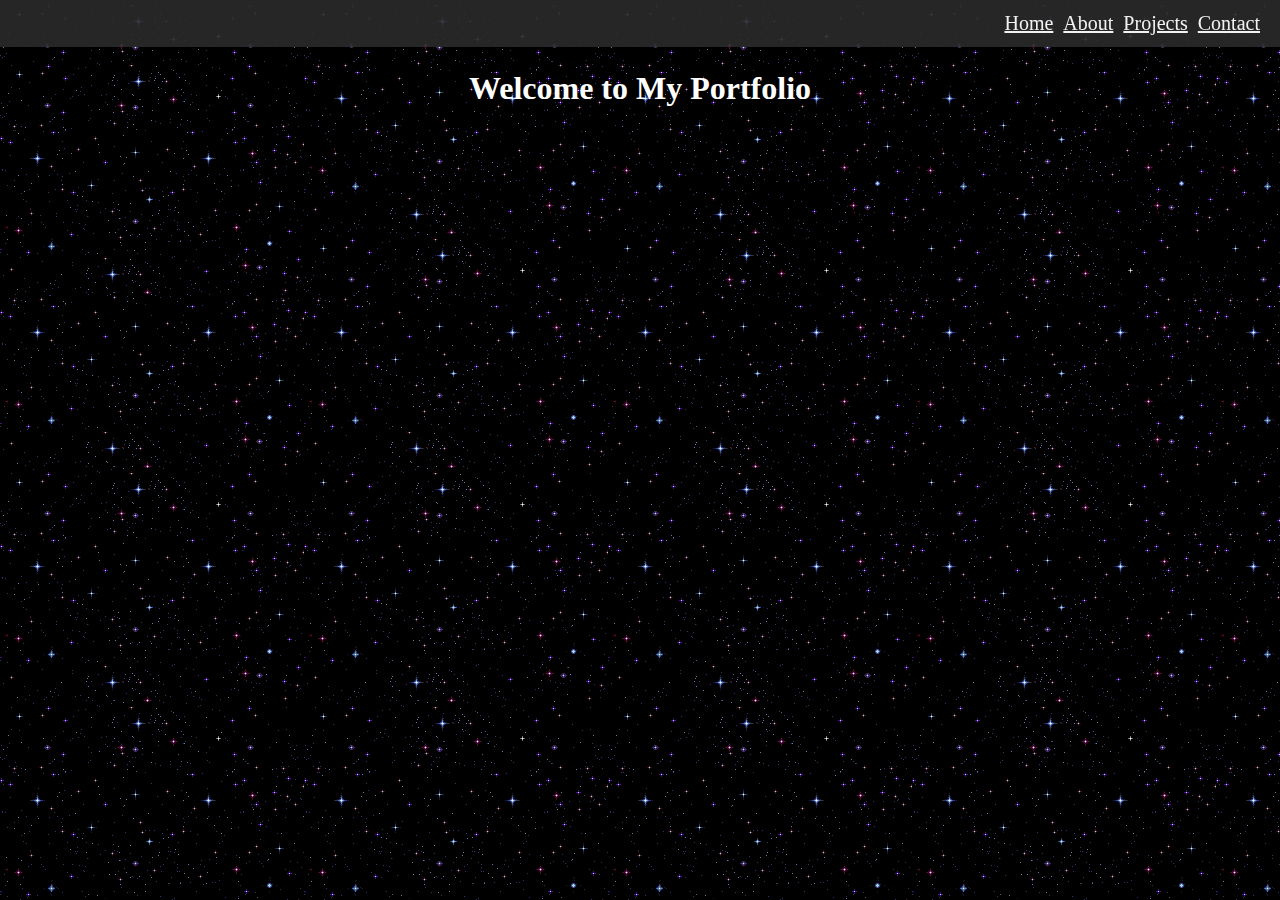
<file: index.html>
<!DOCTYPE html>
<html lang="en">
<head>
    <meta charset="UTF-8">
    <meta name="viewport" content="width=device-width, initial-scale=1.0">
    <title>Website portfolio</title>
    <link rel="stylesheet" href="style.css">
</head>
<body>
    <div class="topnav">
        <a class="active" href="index.html">Home</a>
        <a href="about.html">About</a>
        <a href="projects.html">Projects</a>
        <a href="contact.html">Contact</a>
    </div>

    <div class="background-container">
        <img src="images/stars.gif" alt="Stars Animation">
        <h1>Welcome to My Portfolio</h1>
    </div>

    
</body>
</html>
</file>
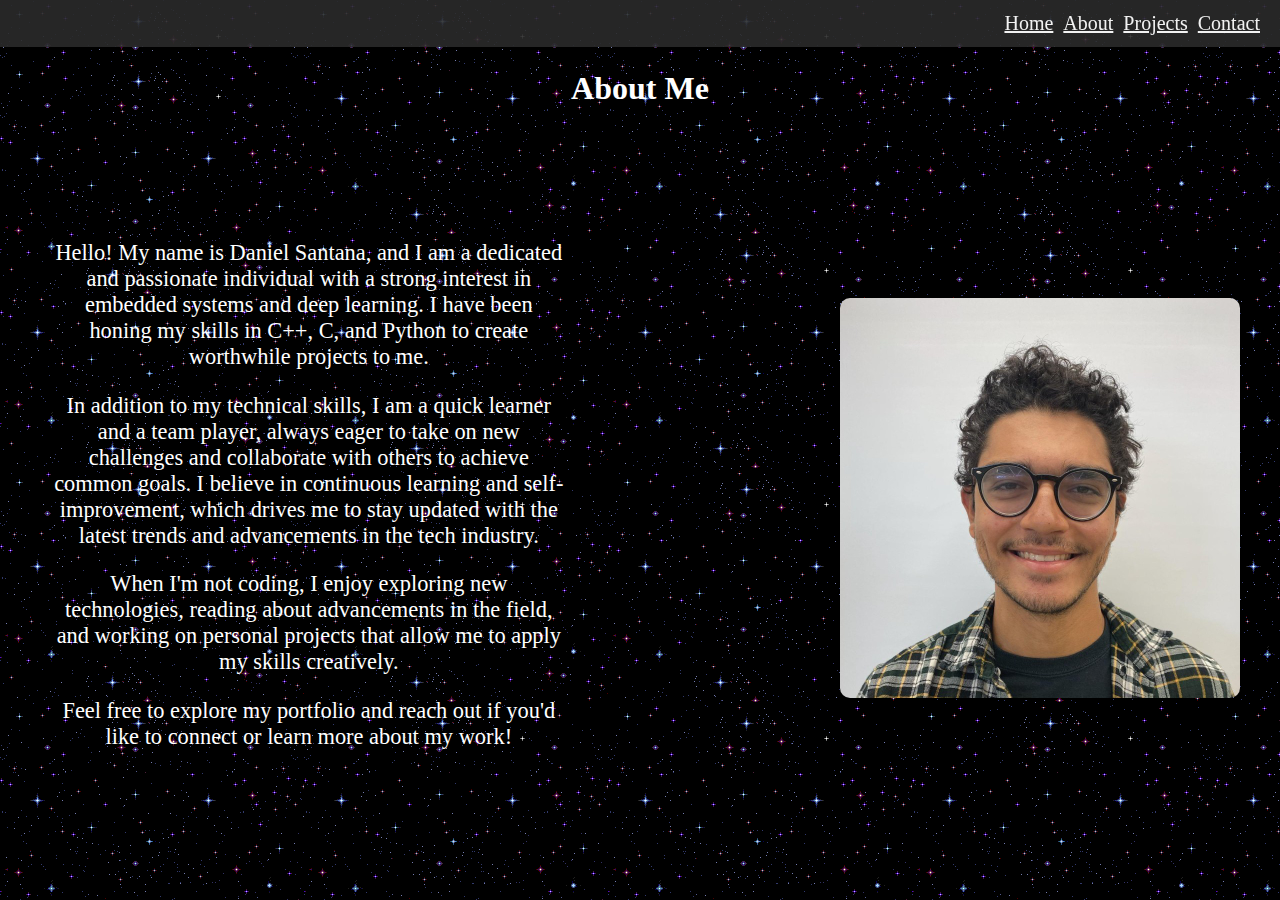
<file: about.html>
<!DOCTYPE html>
<html lang="en">
<head>
    <meta charset="UTF-8">
    <meta name="viewport" content="width=device-width, initial-scale=1.0">
    <title>About</title>
    <link rel="stylesheet" href="style.css">
</head>
<body>
    <div class="topnav">
        <a href="index.html">Home</a>
        <a href="about.html">About</a>
        <a href="projects.html">Projects</a>
        <a href="contact.html">Contact</a>
    </div>

    <div class="background-container">
    <img src="images/stars.gif" alt="Stars Animation">
    <h1>About Me</h1>
    <div class="about-info">
        <p>Hello! My name is Daniel Santana, and I am a dedicated and passionate individual with a strong interest in embedded systems and deep learning. I have been honing my skills in C++, C, and Python to create worthwhile projects to me.</p>
        <p>In addition to my technical skills, I am a quick learner and a team player, always eager to take on new challenges and collaborate with others to achieve common goals. I believe in continuous learning and self-improvement, which drives me to stay updated with the latest trends and advancements in the tech industry.</p>
        <p>When I'm not coding, I enjoy exploring new technologies, reading about advancements in the field, and working on personal projects that allow me to apply my skills creatively.</p>
        <p>Feel free to explore my portfolio and reach out if you'd like to connect or learn more about my work!</p>

        
    </div>
    <img class="profile-photo" src="images/Daniel Santana.jpg" alt="Daniel Santana Photo">
    </div>
</body>
</html>
</file>
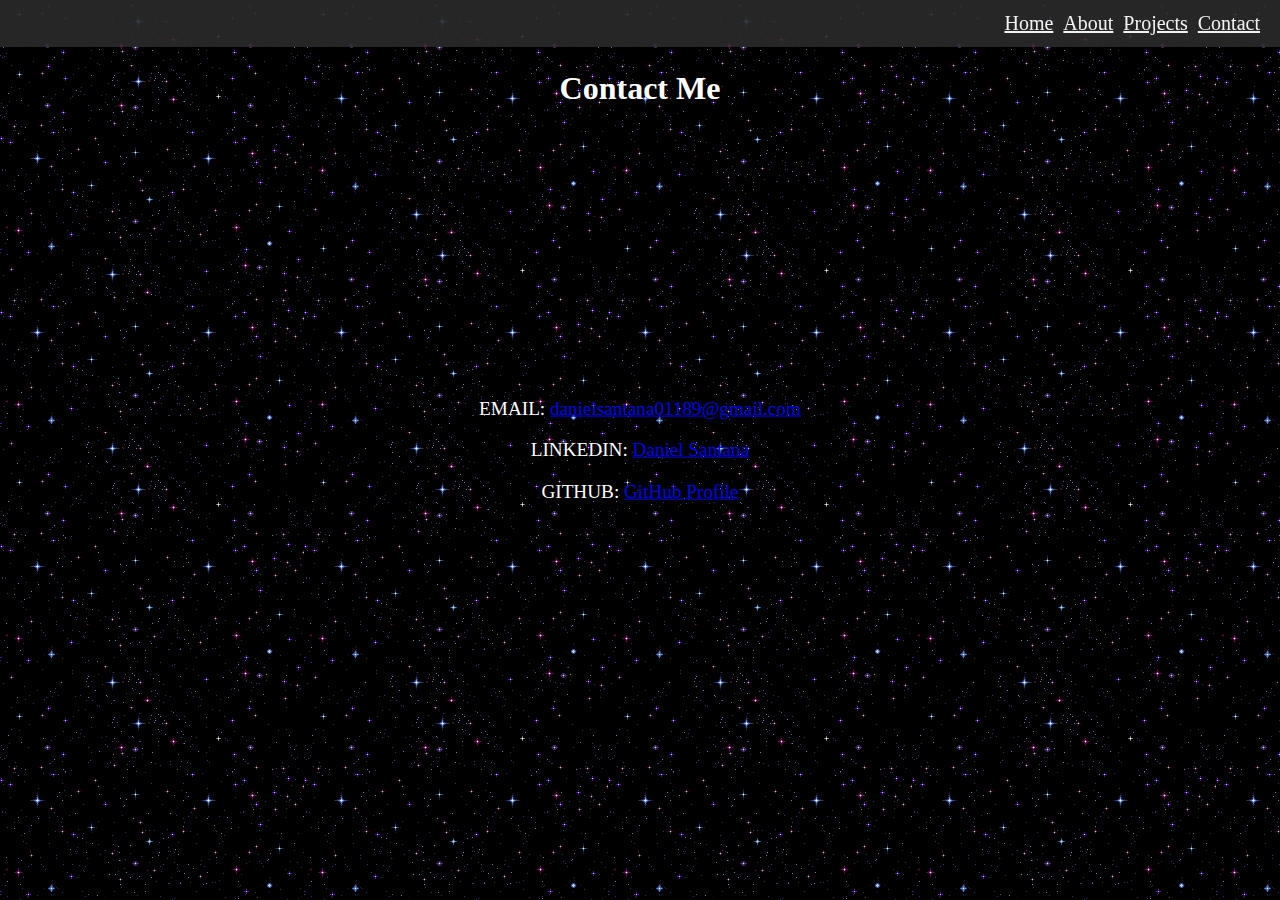
<file: contact.html>
<!DOCTYPE html>
<html lang="en">
<head>
    <meta charset="UTF-8">
    <meta name="viewport" content="width=device-width, initial-scale=1.0">
    <title>Contact</title>
    <link rel="stylesheet" href="style.css">
</head>
<body>
    <div class="topnav">
        <a class="active" href="index.html">Home</a>
        <a href="about.html">About</a>
        <a href="projects.html">Projects</a>
        <a href="contact.html">Contact</a>
    </div>

    <div class="background-container">
    <img src="images/stars.gif" alt="Stars Animation">
    <h1>Contact Me</h1>
        <div class ="contact-info">
        <p>EMAIL:    
        <a href="mailto:danielsantana01189@gmail.com">danielsantana01189@gmail.com</a>
        </p>
        <p>LINKEDIN: 
            <a href="https://www.linkedin.com/in/daniel-santana-1889961b6/" target="_blank">Daniel Santana</a>
        </p>
        <p>GITHUB: 
            <a href="https://github.com/DanielSantana1234" target="_blank">GitHub Profile</a>
        </p>
        </div>
    </div>
</body>
</html>
</file>
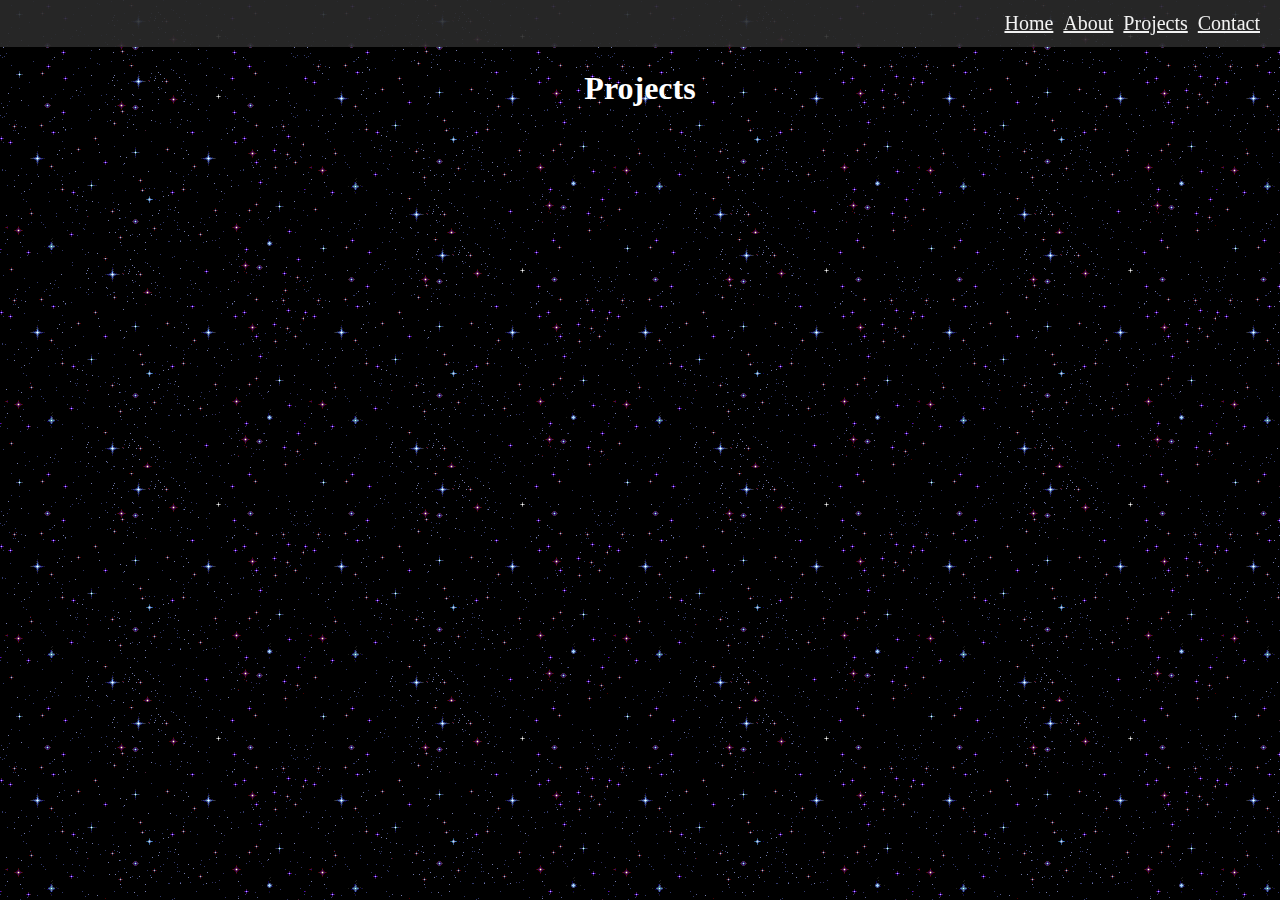
<file: projects.html>
<!DOCTYPE html>
<html lang="en">
<head>
    <meta charset="UTF-8">
    <meta name="viewport" content="width=device-width, initial-scale=1.0">
    <title>Projects</title>
    <link rel="stylesheet" href="style.css">
</head>
<body>
    <div class="topnav">
        <a class="active" href="index.html">Home</a>
        <a href="about.html">About</a>
        <a href="projects.html">Projects</a>
        <a href="contact.html">Contact</a>
    </div>

    <div class="background-container">
    <img src="images/stars.gif" alt="Stars Animation">
    <h1>Projects</h1>
    </div>
</body>
</html>
</file>
<file: style.css>
html, body {
    margin: 0;
    padding: 0;
    height: 100%;
}

.background-container{
    width: 100vw;
    height: calc(100vh - 60px);
    position: relative;

    background-image: url("images/stars.gif");
    background-position: left top;
    background-repeat: repeat;
    margin: 0;
    padding-top: 60px;
}

.background-container h1{
    position: absolute;
    top: 70px;
    left: 50%;
    transform: translateX(-50%);
    color: white;
    text-align: center;
    margin: 0;
    font-size: 2em;
}

.contact-info{
    position: absolute;
    top: 50%;
    left: 50%;
    transform: translate(-50%, -50%);
    color: white;
    text-align: center;
    font-size: 1.2em;
    padding: 20px;
    border-radius: 10px;
}

.about-info{
    position: absolute;
    top: 55%;
    left: 50%;
    transform: translate(-110%, -50%);
    color: white;
    text-align: center;
    font-size: 1.4em;
    width: 40%;
    padding: 20px;
    border-radius: 10px;
}

.profile-photo{
    display: block;
    margin: 20px auto 0 auto;
    transform: translate(100%, -5%);
    width: 400px;
    height: 400px;
    border-radius: 10px;
}

.topnav{
    position: fixed;
    top: 0;
    left: 0;
    width: 100%;
    z-index: 1000;
    display: flex;
    justify-content: flex-end;
    gap: 10px;
    background-color: rgba(42,42,42,0.9);
    padding: 12px 20px;
    box-sizing: border-box;
}

.topnav a{
    color: #f2f2f2;
    text-align: center;
    font-size: 20px;
}
</file>
